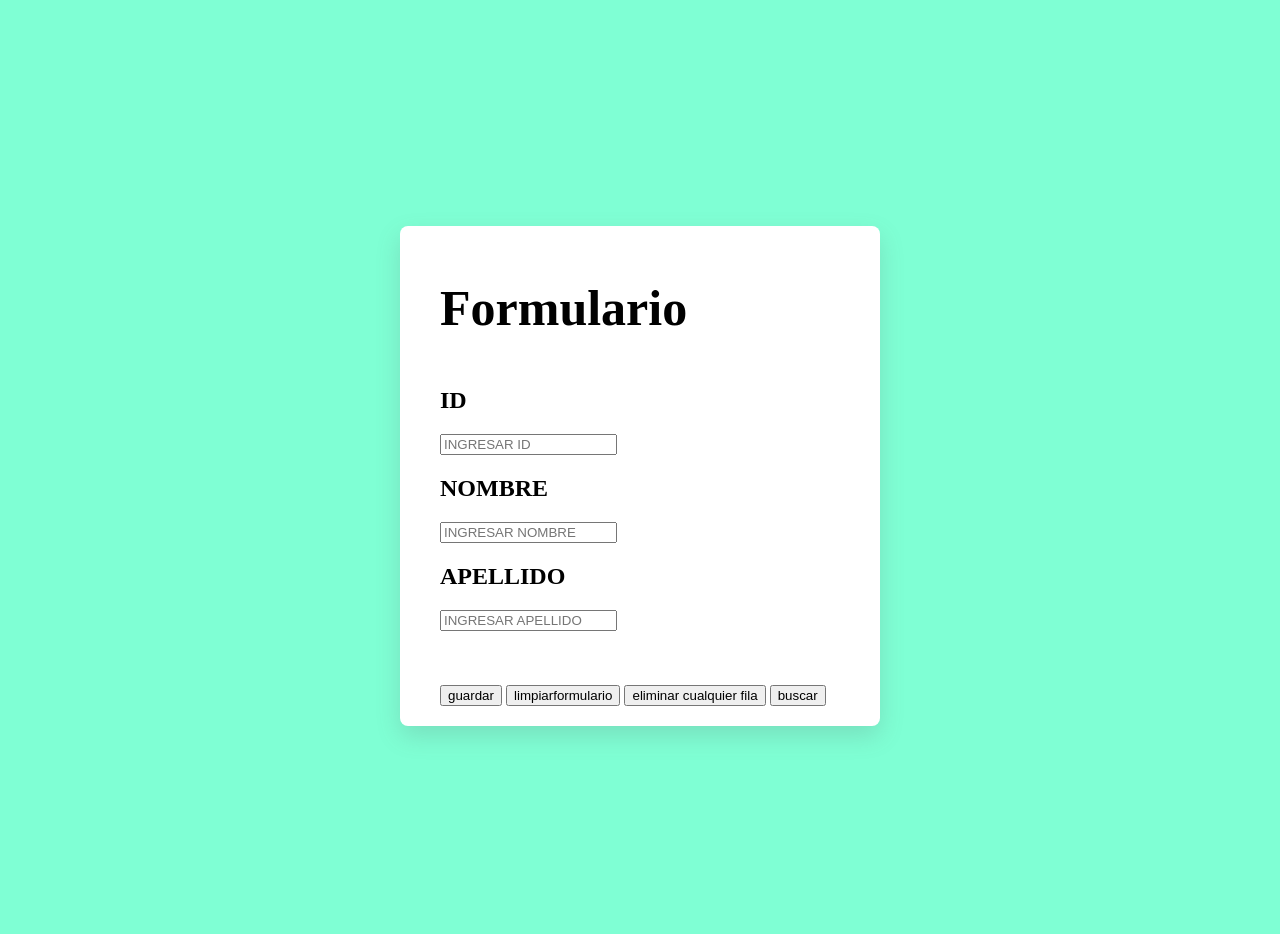
<file: formulary/formulario/index.html>
<!DOCTYPE html>
<html lang="en">

<head>
    <meta charset="UTF-8">
    <meta http-equiv="X-UA-Compatible" content="IE=edge">
    <meta name="viewport" content="width=device-width, initial-scale=1.0">
    <title>Formulario</title>
    <link rel="stylesheet" href="css/index.css">
</head>

<body>
    <br>
    <div class="netsh">
        <form id="Formulario" action="" class="forma">
            <div class="inputContainer">

                <h1 class="title"> Formulario</h1>
                <h2><label for="name">ID</label></h2>
                <input id="id" type="text" placeholder="INGRESAR ID" class="form-cotrol my-2">

            </div>
            <div class="inputContainer">

                <h2><label for="apellido">NOMBRE</label></h2>
                <input id="nombre" type="text" placeholder="INGRESAR NOMBRE" class="form-cotrol my-2">

            </div>
            <div class="inputContainer">

                <h2><label for="telefono">APELLIDO</label></h2>
                <input id="apellido" type="text" placeholder="INGRESAR APELLIDO" class="form-cotrol my-2">
                <br>
            </div>
            <br>
            <br>
            <br>
            <button id="boton" onclick="guardar('los datos ya estan guardados')" type="button"
                class="btn btn-primary">guardar</button>
            <button id="boton" onclick="limpiarformulario('se limpio correctamente')" type="button"
                class="btn btn-primary">limpiarformulario</button>
            <button id="boton" onclick="eliminarcualquifila()" type="button" class="btn btn-primary">eliminar cualquier
                fila</button>
            <button id="boton" onclick="buscar()" type="button" class="btn btn-primary">buscar</button>
        </form>
    </div>
</body>
<script src="js/index.js"></script>

</html>
</file>
<file: formulary/formulario/css/index.css>
body{
    background-color: aquamarine;
}
.botton{
    position: absolute;
    right: 39%;
}
.forma {
    background-color: white;
    width: 400px;
    border-radius: 8px;
    padding: 20px 40px;
    box-shadow: 0 10px 25px rgba(92, 99, 105, .2);
  }
  .title {
    font-size: 50px;
    margin-bottom: 50px;
  }
  .signupFrm {
    display: flex;
    justify-content: center;
    align-items: center;
    height: 100vh;
  }
  .netsh {
    display: flex;
    justify-content: center;
    align-items: center;
    height: 100vh;
  }
  function guardar(texto) {
    alert(texto);
  }
</file>
